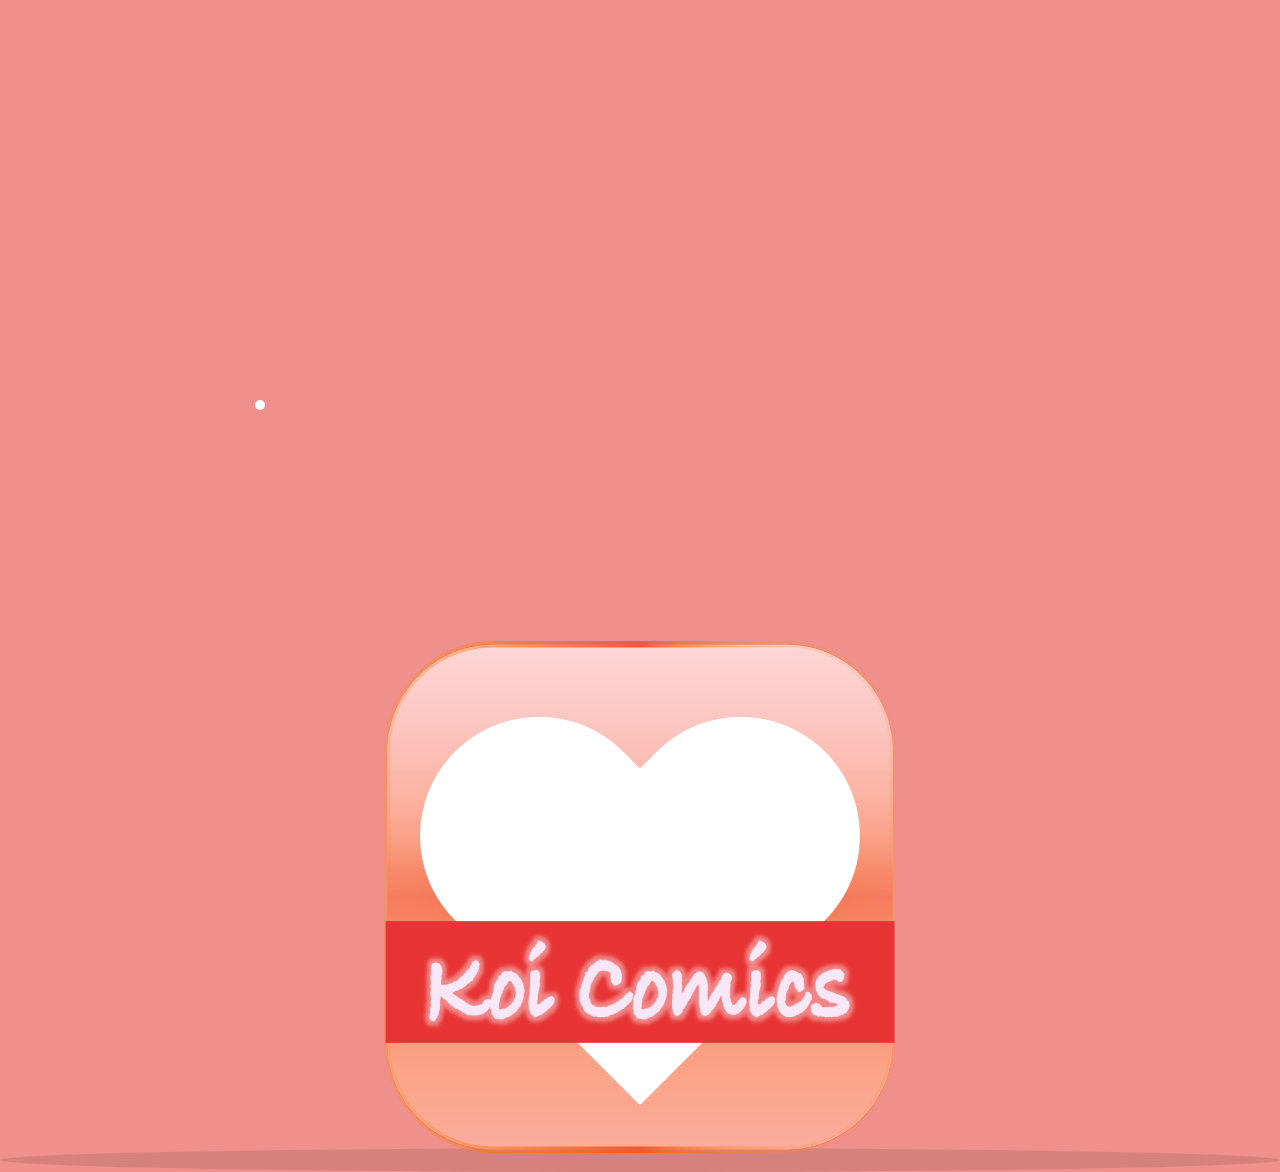
<file: Downloads/koicomi-master/index.html>
<!DOCTYPE HTML>
<html lang="ja">
  <head>
    <meta charset="UTF-8">
    <title>koi comics</title>
    <link href="./css/index.css" rel="stylesheet" type="text/css" />
    <link href="./css/animate.css" rel="stylesheet" type="text/css" />
    <script type="text/javascript" src='./js/jquery-3.1.1.min.js'></script>
    <script type="text/javascript" src="./js/jquery.textillate.js"></script>
    <script type="text/javascript" src="./js/jquery.lettering.js"></script>
  </head>
  
  <body>
    <section>
      <article>
	
	<script>
	  // Set bounce animation speed
	  var bounceSpeed = 7;
	  
	  /* Ball Bouncing On Text © Yogev Ahuvia
	  * ===========================================
	  * This bouncing ball jumps over the words
	  * inside the contentEditable paragraph.
	  * The text itself is editable, the jump speed
	  * is dynamic, and the ball bounce animation 
	  * duration is set by the length of each word.
	  *
	  * Have you tried switching off the light? :)
	  * -------------------------------------------
	  * Works best on Google Chrome.
	  */
	  
	  var Bouncer = function(elem) {
	  // init bouncable element and helpers
	  this.$elem = $(elem);
	  this.$ball = $('<div class="ball"></div>');
	  this.$space = $('<span>&nbsp;</span>');
	  this.timers = [];
	  
	  // handle in-place editing events
	  this.$elem.on('blur', (function(instance) {
	  return function() {
	  instance.init();
	  instance.bounce();
	  };
	  })(this));
	  
	  this.$elem.on('keypress', function(e) {
	  var code = (e.keyCode ? e.keyCode : e.which);
	  if (code == 13) {
	  $(this).blur();
	  }
	  });
	  
	  // make it bounce
	  this.init();
	  this.bounce();
	  };
	  
	  Bouncer.prototype.init = function() {
	  // get element text for parsing
	  this.elemText = this.$elem.text();
	  
	  // clone element for new text injection
	  this.$cloned = this.$elem.clone()
          .empty()
          .addClass('cloned')
          .removeAttr('contenteditable')
          .appendTo(this.$elem.parent());
	  
	  // handle cloned element termination
	  this.$cloned.on('click', (function(instance) {
	  return function() {
	  instance.reset();
	  instance.$elem.focus();
	  document.execCommand('selectAll', false, null);
	  };
	  })(this));
	  
	  this.$elem.hide(); // hide original element while animating
	  this.$ball.appendTo(this.$cloned); // add ball to new element
	  this.contentArray = this.elemText.split(' ');
	  };
	  
	  Bouncer.prototype.bounce = function() {
	  // ball animation incrementing delay
	  var incrementingDelay = 0;
	  
	  // run through the text
	  for (var j = 0; j < this.contentArray.length; j++) {
			      var word = this.contentArray[j];
			      
			      // handle multiple spaces
			      if (/\s/g.test(word)) {
			      this.$space.clone().appendTo(this.$cloned);
			      this.contentArray.splice(j, 1);
			      j--;
			      continue;
			      }
			      
			      // escape each word with a span, add it to cloned element
			      var $word = $('<span class="word">' + word + '</span>');
			      this.$cloned.append($word);
			      var wordLength = $word.width();
			      
			      // add white space elements between words
			      if (j+1 < this.contentArray.length) {
					this.$space.clone().appendTo(this.$cloned);
					}
					
					// get ball position above word
					var ballLeft = $word[0].offsetLeft + wordLength/2;
					var ballTop = $word[0].offsetTop;
					
					var ballProps = {left: ballLeft,
					top: ballTop,
					wordLength: wordLength,
					wordIndex: j};
					
					// preset timers for the whole text
					var timer = setTimeout((function(instance, ballProps) {
					return function() {
					instance.animateBall(ballProps);
					};
					})(this, ballProps), incrementingDelay);
					this.timers.push(timer);
					
					incrementingDelay += wordLength * bounceSpeed;
					}
					
					// hide ball when finished bouncing
					var timer = setTimeout((function(instance) {
					return function() {
					instance.$ball.fadeOut();
					};
					})(this), incrementingDelay);
					this.timers.push(timer);
					}
					
					Bouncer.prototype.animateBall = function(ballProps) {
					
					// set ball transition duration per word length
					var leftDuration = ballProps.wordLength * bounceSpeed + 'ms';
					var topDuration = (ballProps.wordLength * bounceSpeed / 2) + 'ms';
					this.$ball.css('transition-duration', 
					leftDuration + ', ' + topDuration);
					
					// animate ball halfway and up
					var ballOffsetLeft = this.$ball[0].offsetLeft;
					var delta = ballProps.left - ballOffsetLeft;
					var ballHalfWay = ballOffsetLeft + delta;
					this.$ball.css({'left': ballHalfWay + 'px', 
					'top': '-50px'});
					
					// finish animation when the ball reach halfway
					var halfwayReached = ballProps.wordLength * bounceSpeed / 2;
					var timer = setTimeout((function(instance, ballProps) {
					return function() {
					
					// animate ball to finish the bounce
					instance.$ball.css({'left': ballProps.left + 'px' , 
					'top': '0px'});
					
					// light the bounced word when the ball bounces on it
					var bouncedOnWord = ballProps.wordLength * bounceSpeed / 2;
					var timer = setTimeout((function(instance, ballProps) {
					return function() {
					instance.$cloned
					.find('.word')
					.eq(ballProps.wordIndex)
					.addClass('lit');
					};
					})(instance, ballProps), bouncedOnWord);
					instance.timers.push(timer);
					};
					})(this, ballProps), halfwayReached);
					this.timers.push(timer);
					}
					
					Bouncer.prototype.reset = function() {
					for (var i = 0; i < this.timers.length; i++) {
							    clearTimeout(this.timers[i]);
							    }
							    this.timers.length = 0;
							    
							    this.$elem.show();
							    this.$cloned.remove();
							    this.$ball.removeAttr('style');
							    }
							    
							    var bouncers = [];
							    $(document).ready(function() {
							    // make all 'bouncer' classes, bounce
							    $('.bouncer').each(function(index, element) {
							    bouncers.push(new Bouncer(element));
							    });;
							    
							    // handle light switch
							    $('.light-switch').on('click', function() {
							    $('body').toggleClass('dark');
							    
							    for (var i = 0; i < bouncers.length; i++) {
										bouncers[i].reset();
										bouncers[i].init();
										bouncers[i].bounce();
										}
										});
										
										// show hint
										$('.hint').removeClass('preload');
										setTimeout(function() {
										$('.hint').addClass('open');
										setTimeout(function() {
										$('.hint').removeClass('open');
										}, 4000);
										}, 6000);
										});
										
										$(function () {
										$('.start').textillate({
										//繰り返し true or false
										loop: true,
										
										// アニメーションの間隔時間
										minDisplayTime: 1000,
										
										// アニメーション開始までの遅延時間
										initialDelay: 3500,
										
										// アニメーションの自動スタート  true or false
										autoStart: true,
										
										
										// 開始時のアニメーション詳細設定
										in: {
										// エフェクト(アニメーション)の指定(デモページにある名称を指定）
							    effect: 'bounceInDown',
							    
							    // 遅延時間の指数
							    delayScale: 1.5,
							    
							    // 文字ごとの遅延時間
							    delay: 50,
							    
							    // true:アニメーションをすべての文字に同時適用
							    sync: false,
							    
							    // true:文字表示がランダムな順に表示される
							    shuffle: true
							    },
							    
							    // 終了時のアニメーション詳細設定
							    out: {
							    effect: 'fadeOut',
							    delayScale: 1.5,
							    delay: 50,
							    sync: false,
							    shuffle: false,
							    }
							    
							    });
							    })
							    </script>
	<div class="container">
	  <p class="bouncer" contenteditable>あなたも 自分だけの きゅん♡漫画 作りませんか？</p>
	</div>
	<h2 class="start" style="text-align:center">Tap to Start!</h2>
	<a class="img" href="./selection.html">
	  <span><img src="./imgs/icon.png" width="40%"></span>
	</a>
	
      </article>
    </section>
  </body>
</html>
</file>
<file: Downloads/koicomi-master/css/index.css>
body{
	margin: 0;
	padding: 0;
	background-color:#f0908d;
	}
	
article{
	margin-top:400px;
	margin-right:auto;
	margin-left:auto;
}


article a img{
	width:40%;
	-webkit-tap-highlight-color:rgba(0,0,0,0);
	text-align:center;
	text-decoration:none;
}

.img,
.img span {
	position: relative;
	display: inline-block;
}
.img span {
	border-radius: 4px;
	color: #fff;
	text-decoration: none;
	text-align: center;
	-webkit-animation: 3s float ease-in-out infinite;
	animation: 3s float ease-in-out infinite;
}
.img::after {
	position: absolute;
	bottom: -15px;
	left: 50%;
	z-index: -1;
	content: '';
	width: 100%;
	height: 24px;
	background-color: rgba(0,0,0,.1);
	border-radius: 50%;
	-webkit-transform: translateX(-50%);
	transform: translateX(-50%);
	-webkit-animation: 3s shadow ease-in-out infinite;
	animation: 3s shadow ease-in-out infinite;
}
@-webkit-keyframes float {
	50% {
		-webkit-transform: translateY(-10px);
	}
}
@keyframes float {
	50% {
		transform: translateY(-10px);
	}
}
@-webkit-keyframes shadow {
	50% {
		width: 70%;
		height: 18px;
	}
}
@keyframes shadow {
	50% {
		width: 70%;
		height: 18px;
	}
}

	h2{
	font-family:Comic Sans MS;
	color:white;
	font-size:50px;	
}

.ball {
  position: absolute;
  top: 0;
  left: -20px;
  width: 10px;
  height: 10px;
  border-radius: 100%;
  background: white;
  margin-left: -5px;
 color:white;
  transition-property: left, top;
  transition-timing-function: cubic-bezier(.25,.1,.25,1), cubic-bezier(.25,.1,.25,1);
}

p {
  position: relative;
  margin: 0;
  display: inline-block;
  text-align: center;
  font-size: 40px;
  font-weight:900;
  outline: none;
  color:#f0908d;
}

.word.lit {
  color: white;
  text-shadow: 0px 0px 3px white;
}

.container {
  width: 100%;
  height: 100px;
  margin: 0 auto;
  text-align: center;
}
</file>
